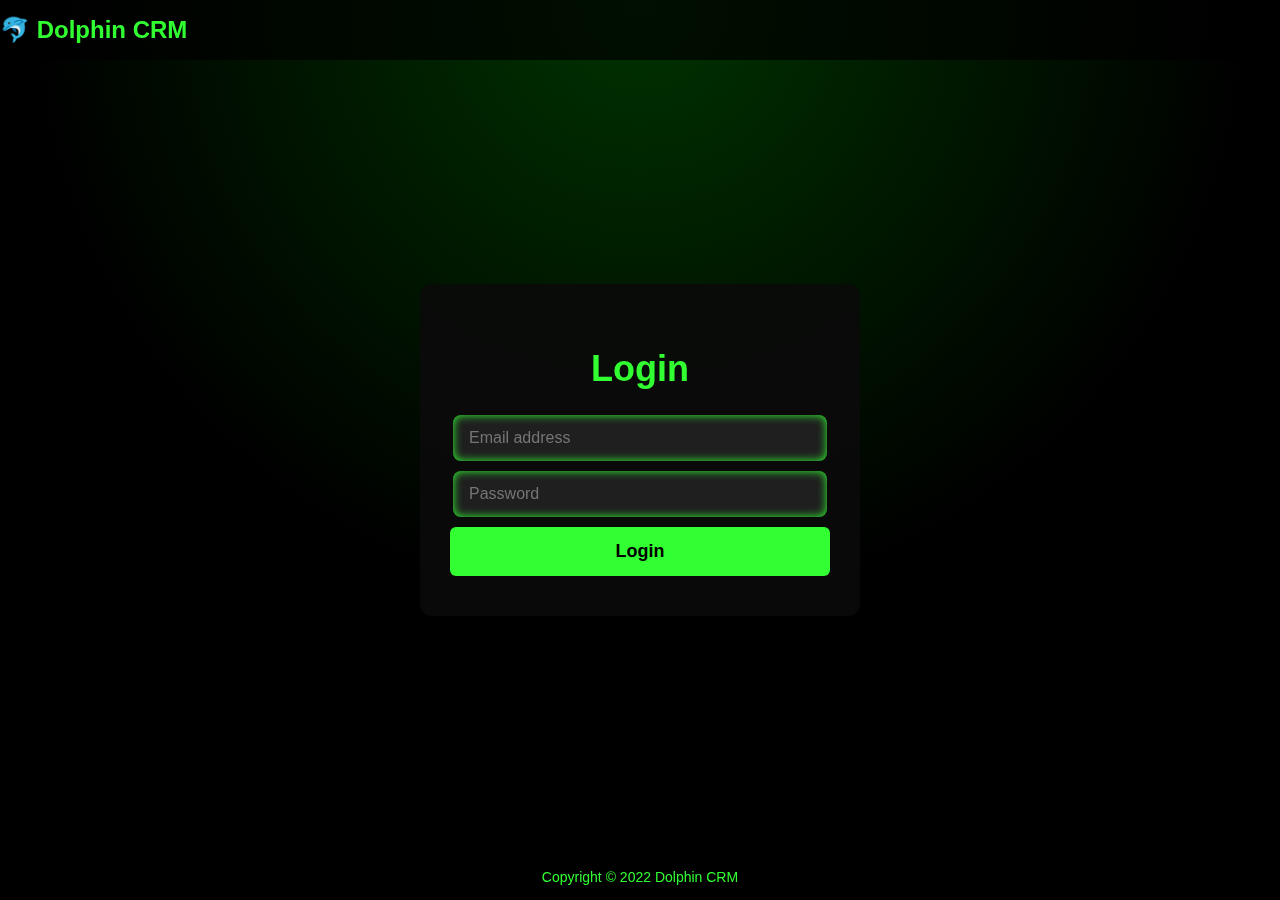
<file: index.html>
<!DOCTYPE html>
<html lang="en">

<head>
    <meta charset="UTF-8">
    <title>Dolphin CRM – Login</title>
    <link rel="stylesheet" href="styles.css">
	<script src="smn.js"></script>
	
</head>

<body class = "login-body">

    <div class="matrix-bg"></div>

    <header class="top-bar">
        <div class="logo">🐬 Dolphin CRM</div>
    </header>

    <div class="login-container">
        <h1>Login</h1>

        <form class="login-form" method="POST" action="user_login.php">
            <input type="email" name="email" placeholder="Email address" required>
            <input type="password" name="password" placeholder="Password" required>
            <button type="submit">Login</button>
        </form>
    </div>

    <div class="message"></div>

    <footer class="footer">
        Copyright © 2022 Dolphin CRM
    </footer>

</body>

</html>
</file>
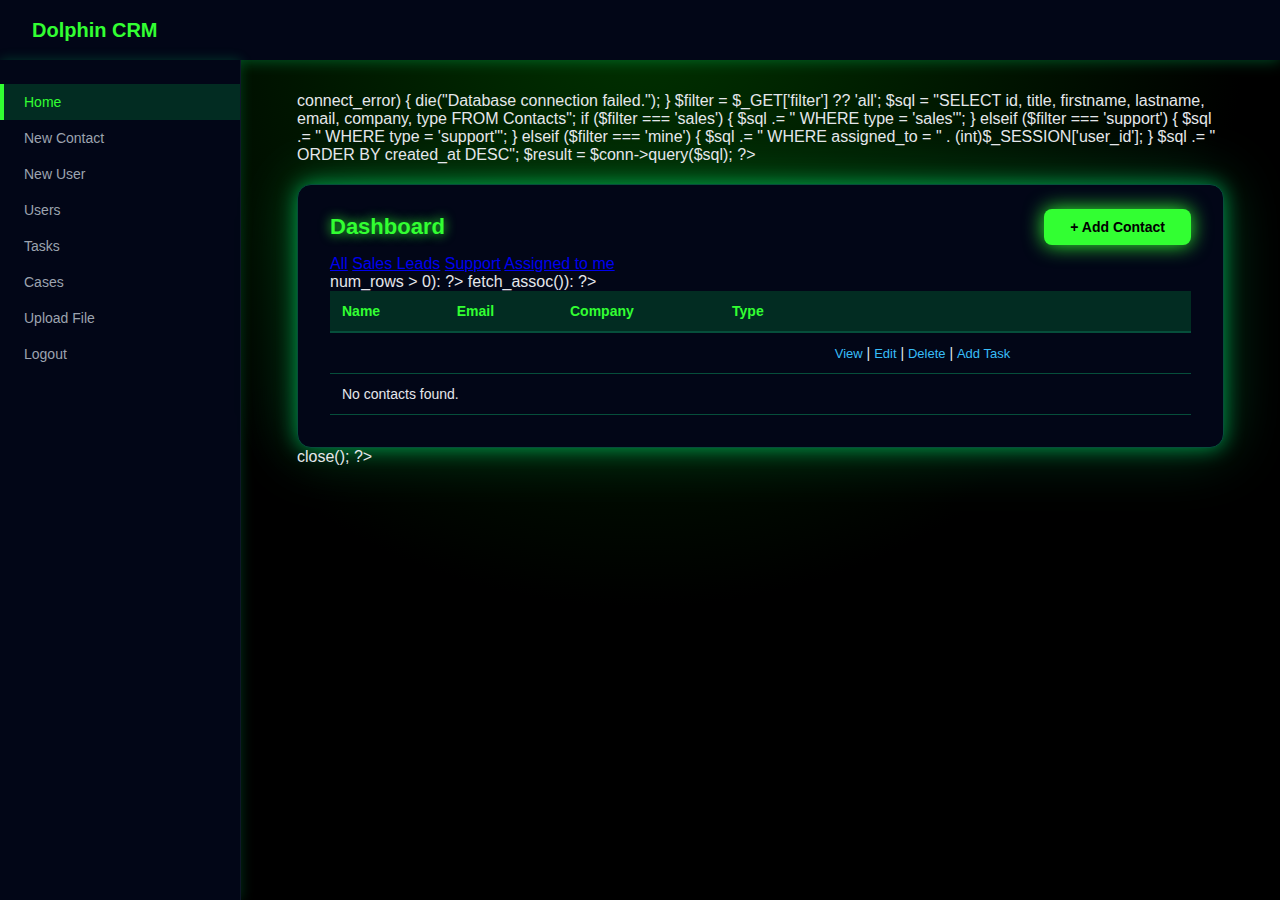
<file: index2.html>
<!DOCTYPE html>
<html lang="en">
<head>
    <meta charset="UTF-8">
    <title>Dolphin CRM – Dashboard</title>
    <link rel="stylesheet" href="dashboard.css">
	<script src="smn.js"></script>
	<script src="https://code.jquery.com/jquery-3.6.1.min.js"></script>
	<script src="script.php"></script>
</head>
<body class="app-body">

<div class="top-nav">Dolphin CRM</div>

<div class="app-wrapper">
	


    <aside class="sidebar">
        <ul>
            <li><a href="index.php" data-page="index.php" class="active" id="home">Home</a></li>
            <li><a href="new_contact.php" data-page="new_contact.php" id="new_contact">New Contact</a></li>
                <li><a href="new_user.php" data-page="new_user.php" id="new_user">New User</a></li>
                <li><a href="view_users.php" data-page="view_users.php" id="users">Users</a></li>
                <li><a href="view_task.php" data-page="view_task.php" id="task">Tasks</a></li>
                <li><a href="new_case.php" data-page="new_case.php" id="case">Cases</a></li>
                <li><a href="upload_file.php" data-page="upload_file.php" id="file">Upload File</a></li>
            <li><a href="logout.php" id="logout">Logout</a></li>
        </ul>
    </aside>
	
    <main class="main-content" id="main"></main>

</div>

</body>
</html>
</file>
<file: styles.css>
/* GLOBAL */
body {
    font-family: Arial, Helvetica, sans-serif;
    background: #000;
    margin: 0;
    padding: 0;
    display: flex;
    justify-content: center;
    align-items: center;
    height: 100vh;
    position: relative;
    overflow: hidden;
}

/* MATRIX BACKGROUND LAYER */
.matrix-bg {
    position: fixed;
    inset: 0;
    background: radial-gradient(circle at top, #003300 0, #000000 55%);
    z-index: 0;
    overflow: hidden;
}

/* Falling code */
.matrix-bg::before {
    content:
"010011001010011010011001010010010110011001010010\n\
110100101001100101001100101001101001100101001001\n\
001101001100101001001011001100101001001101001100\n\
010011001010011010011001010010010110011001010010\n\
110100101001100101001100101001101001100101001001\n\
001101001100101001001011001100101001001101001100\n\
010011001010011010011001010010010110011001010010\n\
110100101001100101001100101001101001100101001001\n\
001101001100101001001011001100101001001101001100";
    position: absolute;
    top: -120%;
    left: 0;
    width: 100%;
    color: #32ff32;
    opacity: 0.22;
    font-family: "Courier New", monospace;
    font-size: 18px;
    line-height: 18px;
    white-space: pre;
    animation: matrixFall 10s linear infinite;
}

/* Extra layer for depth */
.matrix-bg::after {
    content:
"101010010110010101001001011001010100100101100101\n\
001101001100101001001011001100101001001101001100\n\
010011001010011010011001010010010110011001010010\n\
110100101001100101001100101001101001100101001001\n\
001101001100101001001011001100101001001101001100";
    position: absolute;
    top: -120%;
    left: 0;
    width: 100%;
    color: #32ff32;
    opacity: 0.15;
    font-family: "Courier New", monospace;
    font-size: 22px;
    line-height: 22px;
    white-space: pre;
    animation: matrixFall 16s linear infinite;
}

@keyframes matrixFall {
    0%   { transform: translateY(0); }
    100% { transform: translateY(120%); }
}

/* ANIMATED GLOW KEYFRAMES */
@keyframes pulseGlow {
    0%   { box-shadow: 0 0 15px #32ff32; }
    50%  { box-shadow: 0 0 30px #32ff32; }
    100% { box-shadow: 0 0 15px #32ff32; }
}

@keyframes pulseText {
    0%   { text-shadow: 0 0 5px #32ff32; }
    50%  { text-shadow: 0 0 20px #32ff32; }
    100% { text-shadow: 0 0 5px #32ff32; }
}

/* HEADER */
.top-bar {
    position: absolute;
    top: 0;
    width: 100%;
    padding: 16px 30px;
    background: rgba(0, 0, 0, 0.7);
    color: #32ff32;
    font-size: 24px;
    font-weight: bold;
    animation: pulseText 2s infinite;
    z-index: 2;
}

/* LOGIN BOX */
.login-container {
    width: 380px;
    padding: 40px 30px;
    background: rgba(10, 10, 10, 0.9);
    border-radius: 12px;
    text-align: center;
    animation: pulseGlow 3s ease-in-out infinite;
    z-index: 2;
}

/* LOGIN TITLE */
h1 {
    color: #32ff32;
    font-size: 36px;
    margin-bottom: 25px;
    animation: pulseText 2.5s infinite;
}

/* INPUT FIELDS */
.login-form input {
    width: 90%;
    padding: 14px 16px;
    margin: 10px auto;
    display: block;
    border: none;
    outline: none;
    border-radius: 8px;
    background: #1f1f1f;
    color: #fff;
    font-size: 16px;
    box-shadow: inset 0 0 10px #32ff32;
}


/* BUTTON */
.login-form button {
    width: 100%;
    padding: 14px;
    background: #32ff32;
    color: black;
    border: none;
    border-radius: 6px;
    font-size: 18px;
    font-weight: bold;
    cursor: pointer;
    transition: 0.3s;
    animation: pulseGlow 2s infinite;
}

.login-form button:hover {
    background: #4aff4a;
    box-shadow: 0 0 30px #4aff4a;
}

/* FOOTER */
.footer {
    position: absolute;
    bottom: 15px;
    text-align: center;
    width: 100%;
    color: #32ff32;
    font-size: 14px;
    animation: pulseText 3s infinite;
    z-index: 2;
}
</file>
<file: dashboard.css>
/*  GLOBAL LAYOUT (dark neon)  */
.app-body {
    margin: 0;
    font-family: -apple-system, BlinkMacSystemFont, "Segoe UI", sans-serif;
    background: radial-gradient(circle at top, #003300 0, #000000 55%);
    color: #e5e7eb;
}

/*  TOP NAV BAR  */
.top-nav {
    height: 60px;
    background: #020617;
    color: #32ff32;
    display: flex;
    align-items: center;
    padding: 0 32px;
    font-weight: 600;
    font-size: 20px;
    box-shadow: 0 0 15px #00ff7b55;
}

/*  WRAPPER  */
.app-wrapper {
    display: flex;
    min-height: calc(100vh - 60px);
}

/*  SIDEBAR  */
.sidebar {
    width: 240px;
    background: #020617;
    border-right: 1px solid #0f172a;
    padding-top: 24px;
    box-shadow: 0 0 12px #00ff7b33;
}

.sidebar ul {
    list-style: none;
    padding: 0;
    margin: 0;
}

.sidebar a {
    display: block;
    padding: 10px 24px;
    color: #9ca3af;
    text-decoration: none;
    font-size: 14px;
    transition: 0.2s;
}

.sidebar a:hover,
.sidebar a.active {
    background: #022c22;
    color: #32ff32;
    box-shadow: inset 4px 0 0 #32ff32;
}

/*  MAIN  */
.main-content {
    flex: 1;
    padding: 32px 56px;
}

h1 {
    margin: 0 0 6px;
}

p {
    margin-top: 0;
    color: #9ca3af;
}

/*  CARD  */
.card {
    background: #020617;
    border-radius: 14px;
    border: 1px solid #064e3b;
    padding: 24px 32px 32px;
    margin-top: 20px;
    box-shadow:
        0 0 20px #00ff7b88,
        0 0 60px #00ff7b44;
}

/*  CARD HEADER  */
.card-header {
    display: flex;
    justify-content: space-between;
    align-items: center;
    margin-bottom: 10px;
}

.card-title {
    font-size: 22px;
    font-weight: 600;
    color: #32ff32;
    text-shadow: 0 0 12px #32ff32;
}

/*  BUTTON  */
.btn-primary {
    padding: 10px 26px;
    background: #32ff32;
    border-radius: 8px;
    color: #000;
    text-decoration: none;
    font-size: 14px;
    font-weight: 600;
    box-shadow: 0 0 20px #32ff32;
    transition: 0.25s;
}

.btn-primary:hover {
    background: #4dff4d;
    box-shadow: 0 0 30px #4dff4d;
}

/*  TABLE  */
.data-table {
    width: 100%;
    border-collapse: collapse;
    font-size: 14px;
}

.data-table th {
    padding: 12px;
    background: #022c22;
    color: #32ff32;
    border-bottom: 2px solid #064e3b;
    text-align: left;
}

.data-table td {
    padding: 12px;
    border-bottom: 1px solid #064e3b;
}

.data-table tr:hover {
    background: #022c22;
}

/*  BADGES  */
.badge {
    padding: 4px 10px;
    border-radius: 999px;
    font-size: 12px;
    font-weight: 600;
}

.badge.sales-lead {
    background: #052e16;
    color: #32ff32;
    border: 1px solid #22c55e;
    box-shadow: 0 0 6px #22c55e88;
}

.badge.support {
    background: #020617;
    color: #38bdf8;
    border: 1px solid #38bdf8;
    box-shadow: 0 0 6px #38bdf888;
}

/*  ACTION LINKS  */
.data-table td a {
    color: #38bdf8;
    font-size: 13px;
    text-decoration: none;
}

.data-table td a:hover {
    text-shadow: 0 0 8px #38bdf8;
}
/*  FORM ELEMENTS  */
input[type="text"],        
input[type="date"],        
select,
textarea {
    width: 100%;
    padding: 10px;
    border: 1px solid #064e3b;
    border-radius: 8px;
    background: #020617;
    color: #e5e7eb;
    font-size: 14px;
    box-shadow: inset 0 0 10px #00ff7b33;
    transition: 0.25s;
}   
input[type="text"]:focus,
input[type="date"]:focus,
select:focus,
textarea:focus {
    border-color: #32ff32;
    box-shadow: 0 0 12px #32ff32;
    outline: none;
}           
button {
    padding: 10px 26px;
    background: #32ff32;
    border: none;
    border-radius: 8px;
    color: #000;
    font-size: 14px;
    font-weight: 600;
    box-shadow: 0 0 20px #32ff32;
    cursor: pointer;
    transition: 0.25s;
}

button:hover {
    background: #4dff4d;
    box-shadow: 0 0 30px #4dff4d;
}   
/*  FORM LABELS  */
label {
    display: block;
    margin-bottom: 6px;
    font-size: 14px;
    font-weight: 600;
    color: #32ff32;
}
/* FORM TEXTAREA */
textarea {
    height: 100px;
    resize: vertical;
}
/*  RESPONSIVE  */
@media (max-width: 768px) {
    .app-wrapper {
        flex-direction: column;
    }
    .sidebar {
        width: 100%;
        border-right: none;
        border-bottom: 1px solid #0f172a;
    }
    .main-content {
        padding: 24px;
    }
}
</file>
